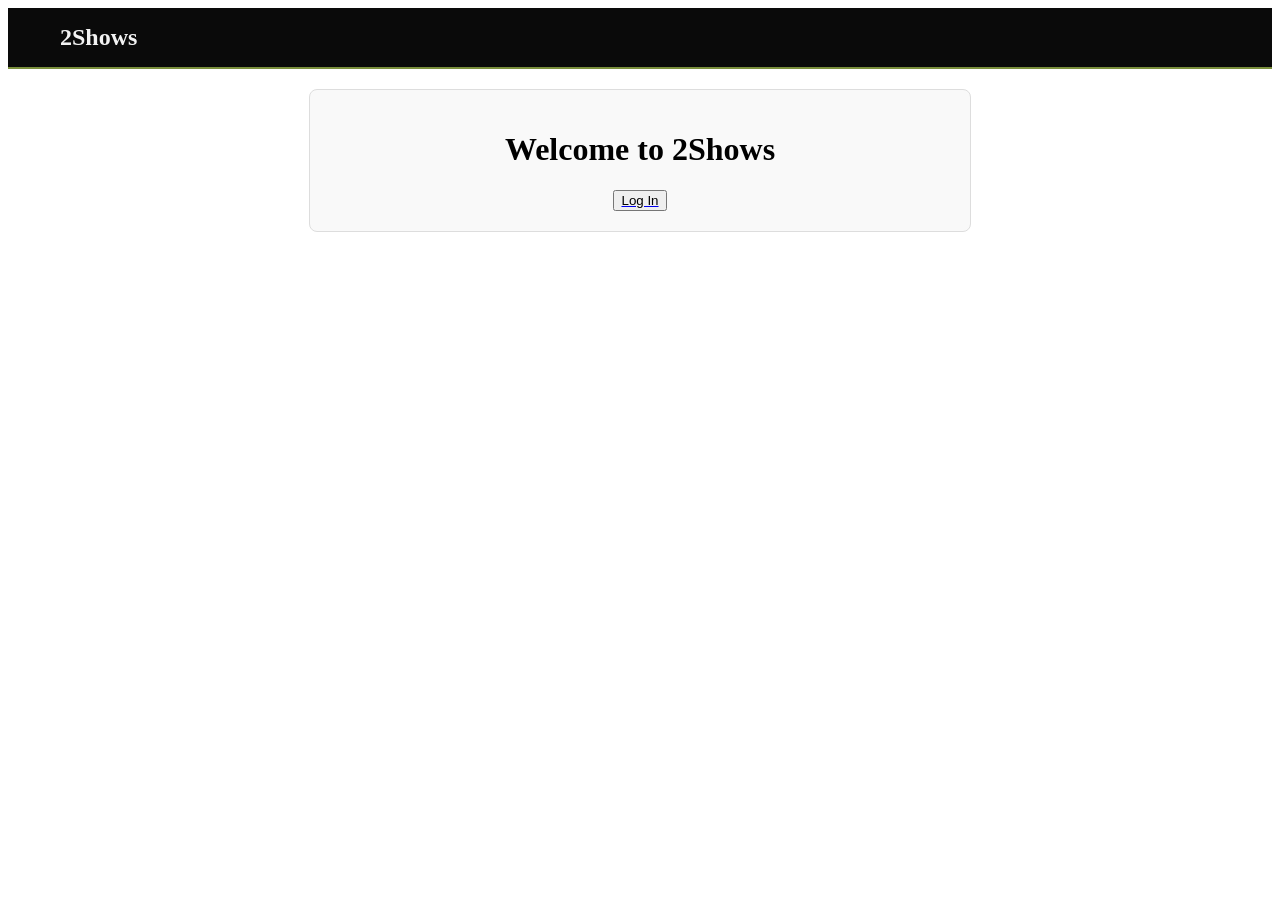
<file: WebContent/index.html>
<!DOCTYPE html>
<html lang="en">
<head>
    <meta charset="utf-8">
    <meta name="viewport" content="width=device-width, initial-scale=1">
    <title>Welcome Page</title>
    <link rel="stylesheet" href="css/style.css">
    <link rel="stylesheet" href="css/index.css">
</head>

<header class="main-navbar">
    <div class="navbar-content">
        <a href="main.html" class="logo">2Shows</a>
    </div>
</header>

<body>
<div class="welcome-container">
    <h1 id="welcome-title">Welcome to 2Shows</h1>
    <a id="login-button" href="login.html">
        <button type="button">Log In</button>
    </a>
</div>
</body>
</html>
</file>
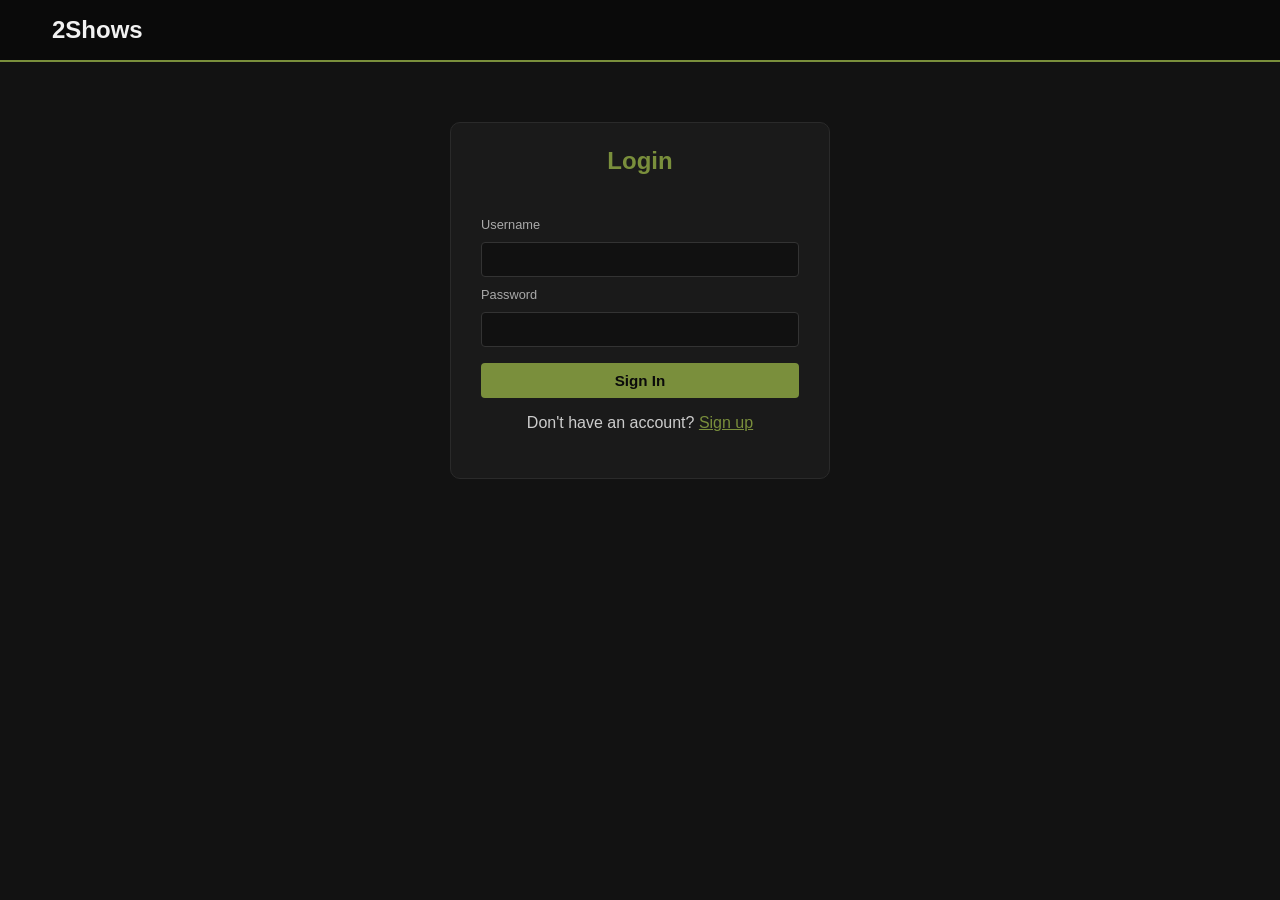
<file: WebContent/login.html>
<!DOCTYPE html>
<html lang="en">
<head>
    <meta charset="utf-8">
    <meta name="viewport" content="width=device-width, initial-scale=1">
    <title>Login Page</title>
    <link rel="stylesheet" href="css/style.css">
    <link rel="stylesheet" href="css/login.css">
    <script src="https://ajax.googleapis.com/ajax/libs/jquery/3.7.1/jquery.min.js"></script>
    <script src="https://www.google.com/recaptcha/api.js?render=6LcoYF0tAAAAACq-8RtzbWEFBoBsHBgbXt21noNY"></script>
    <script src="js/login.js"></script>
</head>

<header class="main-navbar">
    <div class="navbar-content">
        <a href="main.html" class="logo">2Shows</a>
    </div>
</header>

<body>
    <div class="login-container">
        <h2 id="login-title">Login</h2>
        <h4 id="login-error-message"></h4>
        <form action="/api/login" method="POST" id="login-form">
            <label for="username">Username</label>
            <input type="text" id="username" name="username" required>
            <label for="password">Password</label>
            <input type="password" id="password" name="password" required>
            <button type="submit" >Sign In</button>
        </form>
        <p>Don't have an account? <a href="signup.html">Sign up</a></p>
    </div>
</body>
</html>
</file>
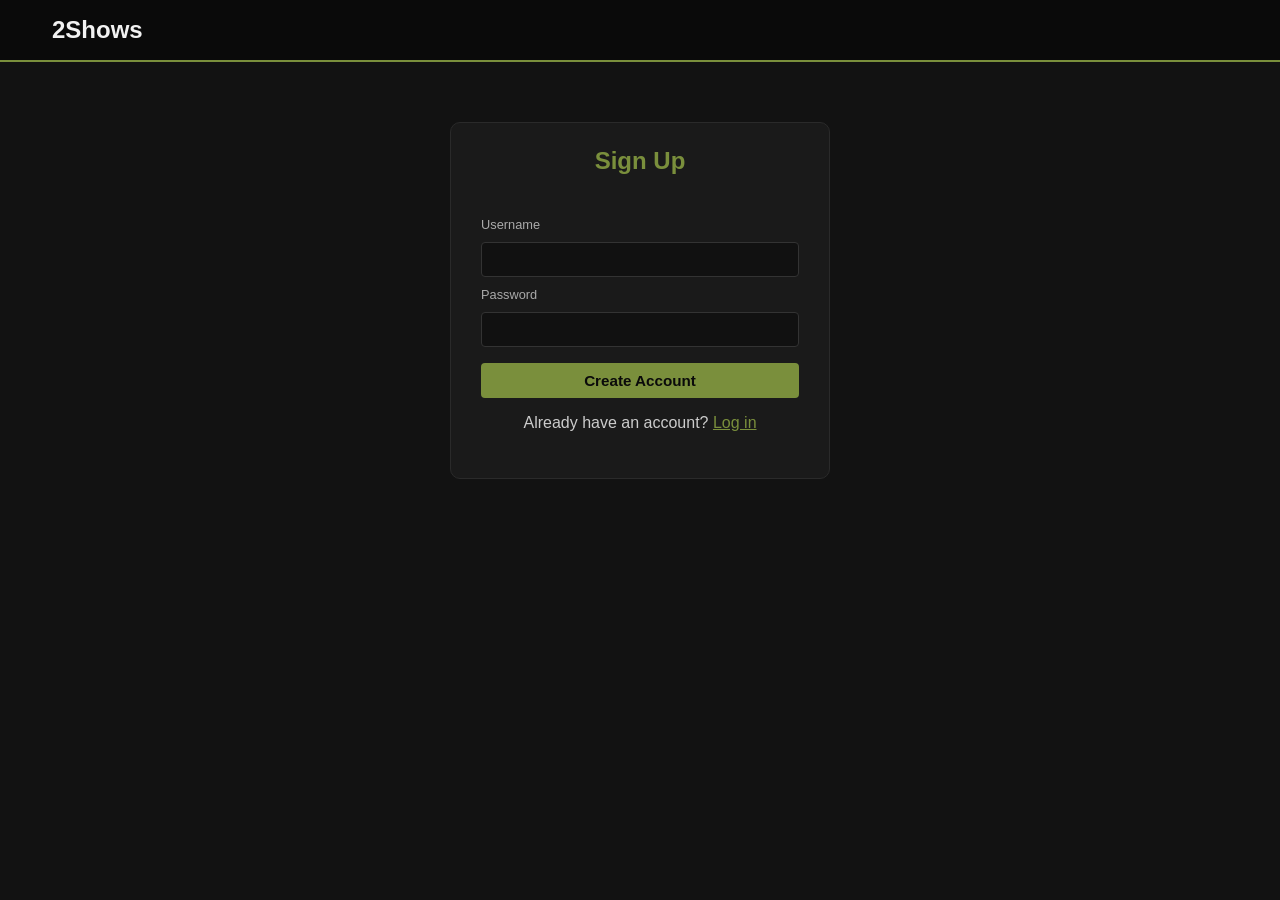
<file: WebContent/signup.html>
<!DOCTYPE html>
<html lang="en">
<head>
    <meta charset="utf-8">
    <meta name="viewport" content="width=device-width, initial-scale=1">
    <title>Sign Up</title>
    <link rel="stylesheet" href="css/style.css">
    <link rel="stylesheet" href="css/login.css">
    <script src="https://ajax.googleapis.com/ajax/libs/jquery/3.7.1/jquery.min.js"></script>
    <script src="js/signup.js"></script>
</head>

<header class="main-navbar">
    <div class="navbar-content">
        <a href="main.html" class="logo">2Shows</a>
    </div>
</header>

<body>
    <div class="login-container">
        <h2 id="login-title">Sign Up</h2>
        <h4 id="signup-error-message"></h4>
        <form action="/api/signup" method="POST" id="signup-form">
            <label for="username">Username</label>
            <input type="text" id="username" name="username" required>
            <label for="password">Password</label>
            <input type="password" id="password" name="password" required>
            <button type="submit">Create Account</button>
        </form>
        <p>Already have an account? <a href="login.html">Log in</a></p>
    </div>
</body>
</html>
</file>
<file: WebContent/css/style.css>
.main-navbar {
    background-color: #0a0a0a;
    color: #f2f2f2;
    padding: 1rem 2rem;
    display: flex;
    justify-content: space-between; /* Puts logo on left, links on right */
    align-items: center;
    border-bottom: 2px solid #7a8f3c;
}

.main-navbar a {
    color: #f2f2f2;
    text-decoration: none;
    margin-left: 20px;
}

.logo {
    font-size: 1.5rem;
    font-weight: bold;
    color: #7a8f3c;
}

.navbar-links {
    display: flex;
    align-items: center;
}

.navbar-links a {
    font-size: 1rem;
    padding: 6px 10px;
    border-radius: 4px;
}

.navbar-links a:hover {
    background-color: #7a8f3c;
    color: #0a0a0a;
}

/* ---- Navbar search bar ---- */
.navbar-search {
    display: flex;
    align-items: center;
    gap: 6px;
    flex: 0 1 320px;   /* grows a bit but won't crowd the links */
    margin: 0 20px;
}

.navbar-search input[type="search"] {
    flex: 1;
    padding: 5px 10px;
    border: 1px solid #333;
    border-radius: 4px;
    font-size: 0.9rem;
    background-color: #1c1c1c;
    color: #fff;
    outline: none;
}

.navbar-search input[type="search"]::placeholder {
    color: #888;
}

.navbar-search input[type="search"]:focus {
    background-color: #242424;
    border-color: #7a8f3c;
}

.navbar-search button {
    padding: 5px 10px;
    border: none;
    border-radius: 4px;
    background-color: #7a8f3c;
    color: #0a0a0a;
    cursor: pointer;
    font-size: 0.9rem;
    font-weight: 600;
}

.navbar-search button:hover {
    background-color: #97ac57;
}

/* ---- Full-text search box ---- */
.fulltext-search-container {
    max-width: 600px;
    margin: 20px auto 0;
    padding: 20px 30px 10px;
}

.fulltext-search-wrapper {
    position: relative;
    display: flex;
    gap: 8px;
}

#fulltext-input {
    flex: 1;
    padding: 8px 12px;
    font-size: 1rem;
    border: 1px solid #aaa;
    border-radius: 4px;
}

#fulltext-submit-button {
    padding: 8px 16px;
    background-color: #1a3a6e;
    color: #fff;
    border: none;
    border-radius: 4px;
    cursor: pointer;
    font-size: 1rem;
}

#fulltext-submit-button:hover {
    background-color: #2a4d8a;
}

/* ---- Autocomplete dropdown ---- */
.autocomplete-dropdown {
    position: absolute;
    top: calc(100% + 4px);
    left: 0;
    right: 0;
    background: #fff;
    border: 1px solid #ccc;
    border-radius: 4px;
    box-shadow: 0 4px 12px rgba(0,0,0,0.12);
    list-style: none;
    margin: 0;
    padding: 0;
    z-index: 1000;
    max-height: 320px;
    overflow-y: auto;
}

.autocomplete-dropdown li {
    padding: 9px 14px;
    cursor: pointer;
    font-size: 0.95rem;
    white-space: nowrap;
    overflow: hidden;
    text-overflow: ellipsis;
    color: #333;
}

.autocomplete-dropdown li:hover,
.autocomplete-dropdown li.ac-active {
    background-color: #e3e8c9;
    color: #4f5c22;
}

/* ---- Favorite button (shared: single-movie page + profile page) ---- */
.favorite-button {
    display: block;
    width: 100%;
    margin-top: 8px;
    padding: 6px 10px;
    font-size: 0.9em;
    border: 1px solid #444;
    border-radius: 4px;
    background-color: transparent;
    color: #f2f2f2;
    cursor: pointer;
}

.favorite-button:hover:not(:disabled) {
    border-color: #7a8f3c;
    color: #7a8f3c;
}

.favorite-button:disabled {
    cursor: default;
    color: #7a8f3c;
    border-color: #7a8f3c;
}

/* ---- Watch status buttons (shared: single-movie page + profile page) ---- */
.watch-status-buttons {
    display: flex;
    flex-direction: column;
    gap: 6px;
    margin-top: 8px;
}

.watch-status-button {
    display: block;
    width: 100%;
    padding: 6px 10px;
    font-size: 0.9em;
    border: 1px solid;
    border-radius: 4px;
    background-color: transparent;
    cursor: pointer;
}

.watch-status-button.watched {
    color: #66bb6a;
    border-color: #4caf50;
}

.watch-status-button.watching {
    color: #ffca42;
    border-color: #f9a825;
}

.watch-status-button.plan-to-watch {
    color: #bbb;
    border-color: #888;
}

.watch-status-button:hover:not(.active) {
    background-color: rgba(255, 255, 255, 0.06);
}

.watch-status-button.watched.active {
    background-color: #4caf50;
    border-color: #4caf50;
    color: #0a1a0a;
}

.watch-status-button.watching.active {
    background-color: #f9a825;
    border-color: #f9a825;
    color: #2a1d00;
}

.watch-status-button.plan-to-watch.active {
    background-color: #888;
    border-color: #888;
    color: #0a0a0a;
}
</file>
<file: WebContent/css/index.css>
.welcome-container {
    max-width: 600px;
    margin: 20px auto;
    padding: 20px 30px;
    border: 1px solid #ddd;
    border-radius: 8px;
    background-color: #f9f9f9;
}

#welcome-title, #login-button {
    display: flex;
    justify-content: center;
    align-items: center;

}
</file>
<file: WebContent/css/login.css>
/* ---- Page theme: matches main.html / movie-list.html's dark / olive-green look ---- */
/* Shared by login.html and signup.html (both use .login-container) */

body {
    margin: 0;
    background-color: #121212;
    color: #f2f2f2;
    font-family: -apple-system, BlinkMacSystemFont, "Segoe UI", Roboto, Helvetica, Arial, sans-serif;
}

.login-container {
    max-width: 380px;
    margin: 60px auto;
    padding: 24px 30px 30px;
    box-sizing: border-box;
    border: 1px solid #2a2a2a;
    border-radius: 10px;
    background-color: #1a1a1a;
}

#login-title {
    margin: 0 0 16px;
    color: #7a8f3c;
    font-size: 1.5rem;
    text-align: center;
}

#login-error-message,
#signup-error-message {
    margin: 0 0 10px;
    min-height: 1.2em;
    color: #e06c5c;
    font-size: 0.85rem;
    font-weight: normal;
    text-align: center;
}

form {
    display: flex;
    flex-direction: column;
    align-items: stretch;
    gap: 10px;
    padding: 0;
}

form label {
    font-size: 0.8rem;
    color: #aaa;
}

form input[type="text"],
form input[type="password"] {
    padding: 8px 10px;
    box-sizing: border-box;
    background-color: #111;
    border: 1px solid #333;
    border-radius: 4px;
    color: #f2f2f2;
    font-size: 0.95rem;
}

form input[type="text"]::placeholder,
form input[type="password"]::placeholder {
    color: #888;
}

form input[type="text"]:focus,
form input[type="password"]:focus {
    outline: none;
    background-color: #1c1c1c;
    border-color: #7a8f3c;
}

form button[type="submit"] {
    margin-top: 6px;
    padding: 9px 16px;
    border: none;
    border-radius: 4px;
    background-color: #7a8f3c;
    color: #0a0a0a;
    font-weight: 600;
    font-size: 0.95rem;
    cursor: pointer;
}

form button[type="submit"]:hover {
    background-color: #97ac57;
}

.login-container p {
    margin-top: 16px;
    color: #ccc;
    text-align: center;
}

.login-container a {
    color: #7a8f3c;
}

.login-container a:hover {
    color: #97ac57;
}
</file>
